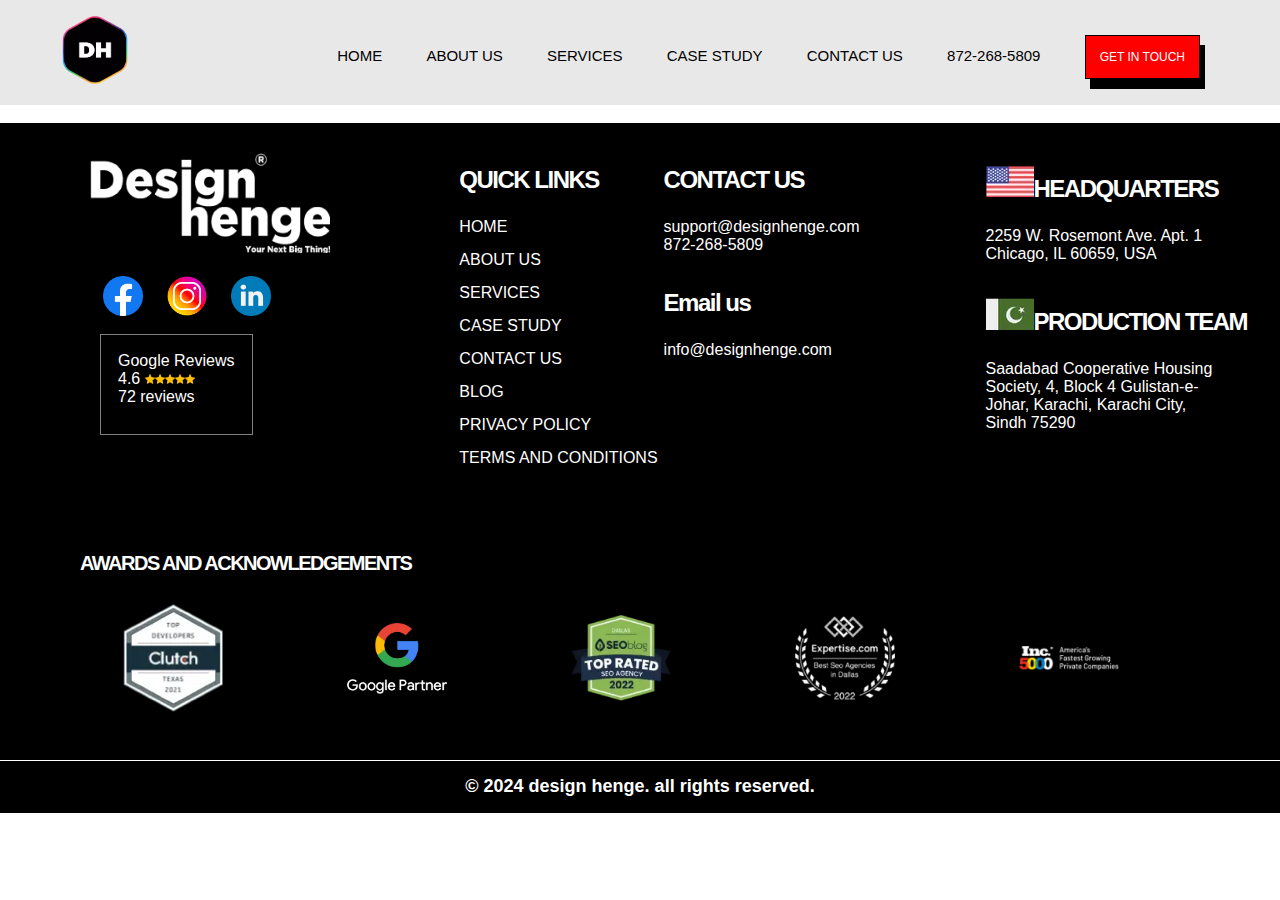
<file: home.html>
<!DOCTYPE html>
<html lang="en">
  <head>
    <meta charset="UTF-8" />
    <meta name="viewport" content="width=device-width, initial-scale=1.0" />
    <title>Header and Footer of designhenge</title>
    <link rel="stylesheet" href="Css/style-henge.css" />
  </head>
  <body>
    <header>
      <div class="logo">
        <img src="Assets/Henge-Logo.gif" alt="Logo" />
        <div class="nav-links">
          <ul>
            <li><a href="#" class="home">HOME</a></li>
            <li><a href="#">ABOUT US</a></li>
            <li><a href="#">SERVICES</a></li>
            <li><a href="#">CASE STUDY</a></li>
            <li><a href="#">CONTACT US</a></li>
            <li><a href="#">872-268-5809</a></li>
            <li><button>GET IN TOUCH</button></li>
          </ul>
        </div>
      </div>
    </header>
    <br />
    <footer>
      <div class="logo1">
        <img src="Assets/Footer-logo-henge.png" alt="Logo" />
      </div>
      <div class="info">
        <table class="address-info">
          <tr>
            <th>
              <h2>
                <img src="Assets/America.webp" alt="America flag" />HEADQUARTERS
              </h2>
            </th>
          </tr>
          <tr>
            <td>2259 W. Rosemont Ave. Apt. 1 <br />Chicago, IL 60659, USA</td>
          </tr>
          <tr>
            <th>
              <h2>
                <img src="Assets/Pakistan.webp" alt="Pakistan flag" />PRODUCTION
                TEAM
              </h2>
            </th>
          </tr>
          <tr>
            <td>
              Saadabad Cooperative Housing<br />
              Society, 4, Block 4 Gulistan-e-<br />Johar, Karachi, Karachi
              City,<br />
              Sindh 75290
            </td>
          </tr>
        </table>
        <table class="provide-info">
          <tr>
            <th><h2>CONTACT US</h2></th>
          </tr>
          <tr>
            <td>support@designhenge.com <br />872-268-5809</td>
          </tr>
          <tr>
            <th><h2>Email us</h2></th>
          </tr>
          <tr>
            <td>info@designhenge.com</td>
          </tr>
        </table>

        <table class="quick-links">
          <tr>
            <th><h2>QUICK LINKS</h2></th>
          </tr>
          <tr>
            <td>HOME</td>
          </tr>
          <tr>
            <td>ABOUT US</td>
          </tr>
          <tr>
            <td>SERVICES</td>
          </tr>
          <tr>
            <td>CASE STUDY</td>
          </tr>
          <tr>
            <td>CONTACT US</td>
          </tr>
          <tr>
            <td>BLOG</td>
          </tr>
          <tr>
            <td>PRIVACY POLICY</td>
          </tr>
          <tr>
            <td>TERMS AND CONDITIONS</td>
          </tr>
        </table>
      </div>
      <table class="platforms">
        <tr>
          <td>
            <img
              class="platform1"
              src="Assets/facebook.png"
              alt="Facebook platform"
            />
          </td>
          <td>
            <img
              class="platform2"
              src="Assets/instagram.png"
              alt="Instagram platform"
            />
          </td>
          <td>
            <img
              class="platform3"
              src="Assets/linked-in.png"
              alt="Linked-in platform"
            />
          </td>
        </tr>
      </table>
      <table class="reviews">
        <tr>
          <td>Google Reviews <br>4.6 <img class="star" src="Assets/star.png" alt="review"><img class="star" src="Assets/star.png" alt="review"><img class="star" src="Assets/star.png" alt="review"><img class="star" src="Assets/star.png" alt="review"><img class="star" src="Assets/star.png" alt="review"><br>72 reviews</td>
        </tr>
      </table>
      <br />
      <br />
      <br />
      <br />
      <br />
      <h4>AWARDS AND ACKNOWLEDGEMENTS</h4>
      <table class="awards">
        <tr>
          <td><img class="Award1" src="Assets/Award part img 1.webp" alt="Award1"></td>
          <td><img class="Award2" src="Assets/Award part img 2.webp" alt="Award2"></td>
          <td><img class="Award3" src="Assets/Award part img 3.webp" alt="Award3"></td>
          <td><img class="Award4" src="Assets/Award part img 4.webp" alt="Award4"></td>
          <td><img class="Award5" src="Assets/Award part img 5.webp" alt="Award5"></td>
        </tr>
      </table>
      <h5>© 2024 design henge. all rights reserved.</h5>
    </footer>
  </body>
</html>
</file>
<file: Css/style-henge.css>
body {
  margin: 0px;
  font-family: "Lucida Sans", "Lucida Sans Regular", "Lucida Grande",
    "Lucida Sans Unicode", Geneva, Verdana, sans-serif;
}
header {
  background-color: rgb(233, 232, 232);
  height: 105px;
}
.logo > img {
  width: 70px;
  height: 70px;
  margin-left: 60px;
  margin-top: 15px;
}
.nav-links {
  float: right;
  font-size: 15px;
  padding-top: 20px;
}
.nav-links > ul > li > a {
  text-decoration: none;
  color: black;
  margin-right: 40px;
}
.nav-links > ul > li {
  display: inline-block;
}
.nav-links > ul > li > a:hover {
  color: blue;
}
button {
  border: 1px solid black;
  padding: 14px;
  box-shadow: 5px 10px black;
  background-color: red;
  margin-right: 80px;
  font-size: 12px;
  color: white;
}
button:hover {
  background-color: white;
  color: black;
}
footer {
  background-color: black;
  height: 690px;
}
.logo1 > img {
  width: 240px;
  margin-top: 30px;
  height: 100px;
  margin-left: 90px;
  float: left;
  cursor: pointer;
}
.info {
  color: white;
  padding-top: 20px;
  text-align: justify;
}
.info > .quick-links {
  float: right;
}
th {
  letter-spacing: -1.5px;
}
td {
  padding-bottom: 12px;
  cursor: pointer;
}
.provide-info {
  float: right;
  padding-right: 120px;
}
.address-info {
  float: right;
  margin-right: 30px;
}
.platform1,
.platform2,
.platform3 {
  width: 40px;
  height: 40px;
  margin-left: 20px;
  margin-top: 20px;
  cursor: pointer;
}
.platform1 {
  margin-left: 100px;
}
h4 {
  color: white;
  margin-left: 80px;
  letter-spacing: -1.5px;
  font-size: 20px;
}
.Award1,.Award2,.Award3,.Award4,.Award5{
  margin-left: 120px;
  width: 100px;
}
h5{
  color: white;
  border-top: 1px solid white;
  text-align: center;
  padding-top: 15px;
  font-size: 18px;
}
.reviews{
  color: white;
  margin-left: 100px;
  border: 1px solid grey;
  padding: 14px;

}
.star{
  height: 10px;
  width: 10px;
}
</file>
